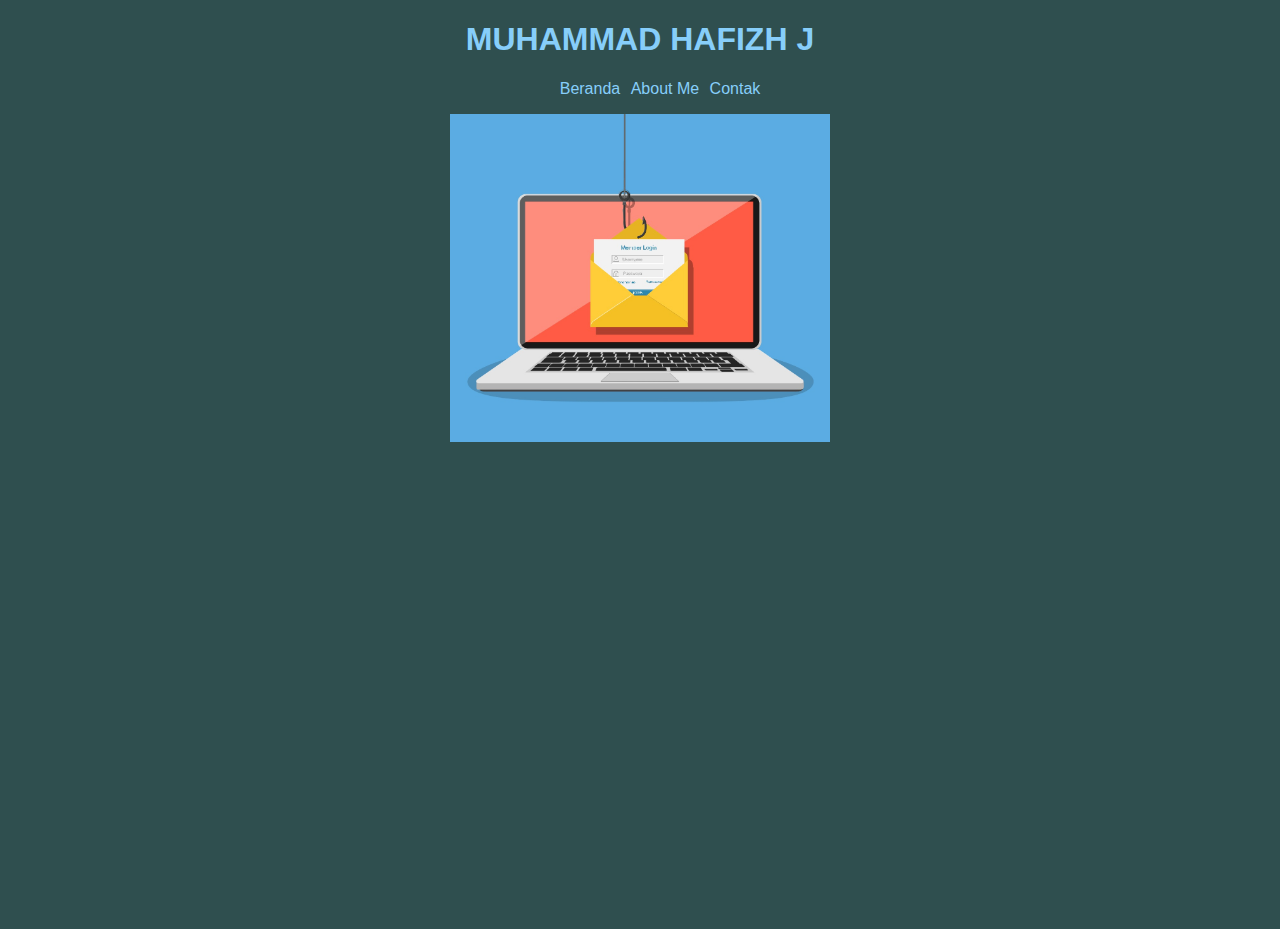
<file: index.html>
<!DOCTYPE html>
<link lang="en">
<link>
    <meta charset="UTF-8">
    <meta name="viewport" content="width=device-width, initial-scale=1.0">
</link>
<head>
    <title>MY WEBSIDE</title>
    <link rel="stylesheet" href="style.css"/>
</head>

<body>  
    <div>
            <!-- JUDUL -->
        <div class=" container-judul">

         <h1> MUHAMMAD HAFIZH J</h1>

        </div>
            <!-- JUDUL end -->
   
          <!-- ISI -->
    <div class="container-isi">
        <ul>
            <li><a href="index.html">Beranda</a></li>
            <li><a href="tentang.html">About Me</a></li>
            <li><a href="#">Contak</a></li>
        </ul>
    </div>
          
    </div>
    <div class="container-content">
        <img src="Email-Phishing.jpg" width="30%" height="30%" />
    
    </div>
        <!-- ISI END -->
</body>
</html>
</file>
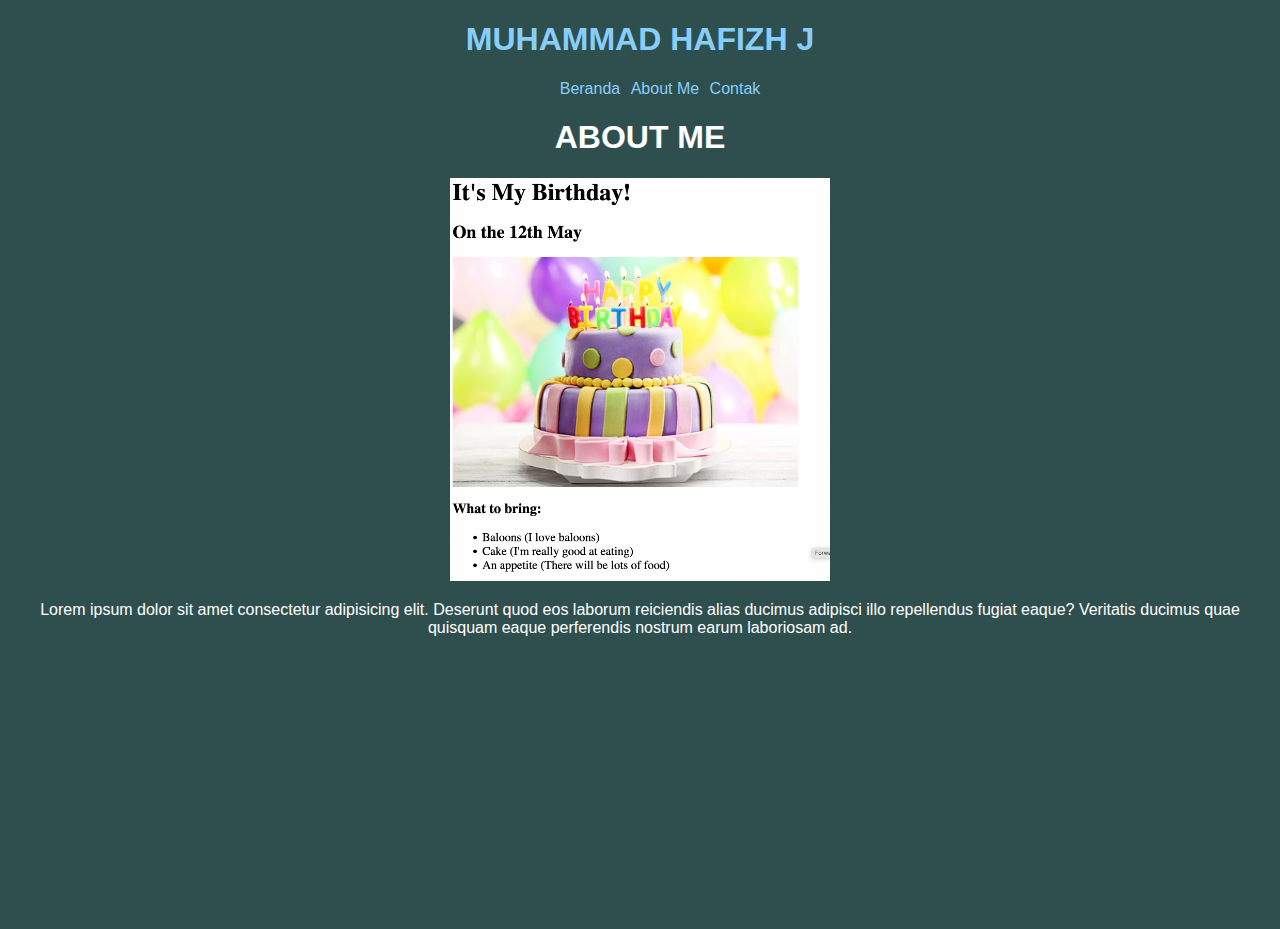
<file: tentang.html>
<!DOCTYPE html>
<link lang="en">
<link>
    <meta charset="UTF-8">
    <meta name="viewport" content="width=device-width, initial-scale=1.0">
</link>
<head>
    <title>MY WEBSIDE</title>
    <link rel="stylesheet" href="style.css"/>
</head>

<body>  
    <div>
            <!-- JUDUL -->
        <div class=" container-judul">

         <h1> MUHAMMAD HAFIZH J</h1>

        </div>
            <!-- JUDUL end -->
   
          <!-- ISI -->
    <div class="container-isi">
        <ul>
            <li><a href="index.html">Beranda</a></li>
            <li><a href="tentang.html">About Me</a></li>
            <li><a href="#">Contak</a></li>
        </ul>
    </div>
    <div class="isi">
        <h1>ABOUT ME</h1>
        <img src="birthday-invite.png" height="30%" width="30%">
        <p>Lorem ipsum dolor sit amet consectetur adipisicing elit. Deserunt quod eos laborum reiciendis alias ducimus adipisci illo repellendus fugiat eaque? Veritatis ducimus quae quisquam eaque perferendis nostrum earum laboriosam ad.</p>
    </div>
        <!-- ISI END -->
</body>
</html>
</file>
<file: style.css>
html {
    margin : 0;
    padding :0;
}
body {
  font-family: arial;
    background-color: #2F4F4F;
    height:100vh;
  }

  .container-judul{
    font-family: arial;
    text-align:center;
    color: lightskyblue;
  }
.container-isi ul li {
  display: inline-block;
}

.container-isi {
  text-align: center;
}

.container-isi a {
  text-decoration: none;
	color: lightskyblue;
	padding: 3px;
}

.container-isi a:hover {
  background-color: salmon;
  color: #eaeaea;
}

.container-content {
  
  display: flex;
  justify-content: center;
  align-items: center;
}

.isi {
  text-align: center;
  font-family: Arial;
  color: white;
}
</file>
